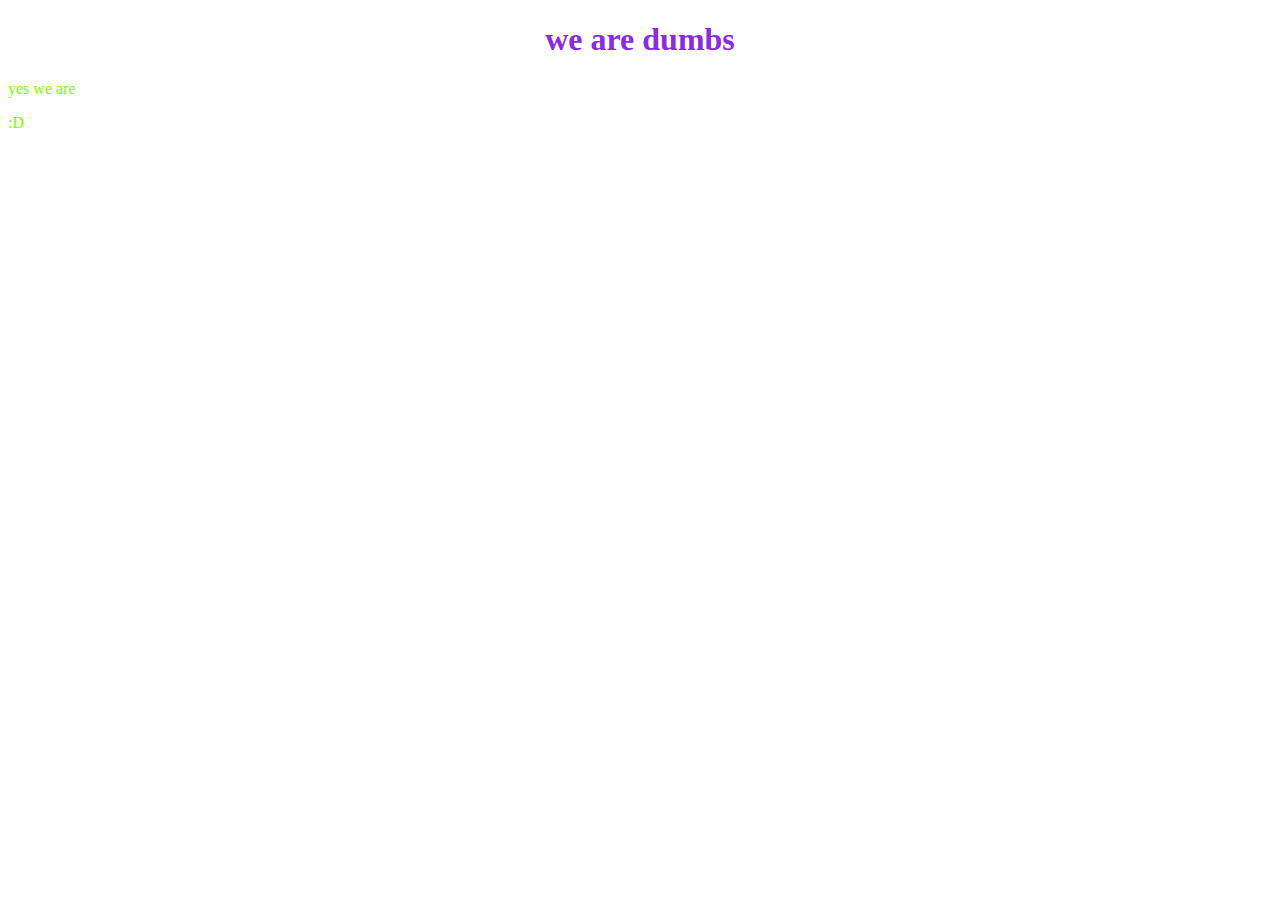
<file: index.html>
<!DOCTYPE html>
<html lang="en">
<head>
    <meta charset="UTF-8">
    <meta http-equiv="X-UA-Compatible" content="IE=edge">
    <meta name="viewport" content="width=device-width, initial-scale=1.0">
    <title>Document</title>
    <link rel="stylesheet" href="./css/style.css">
</head>
<body>
    <h1>we are dumbs</h1>

    <p>yes we are</p>
    <p>:D</p>
</body>
</html>
</file>
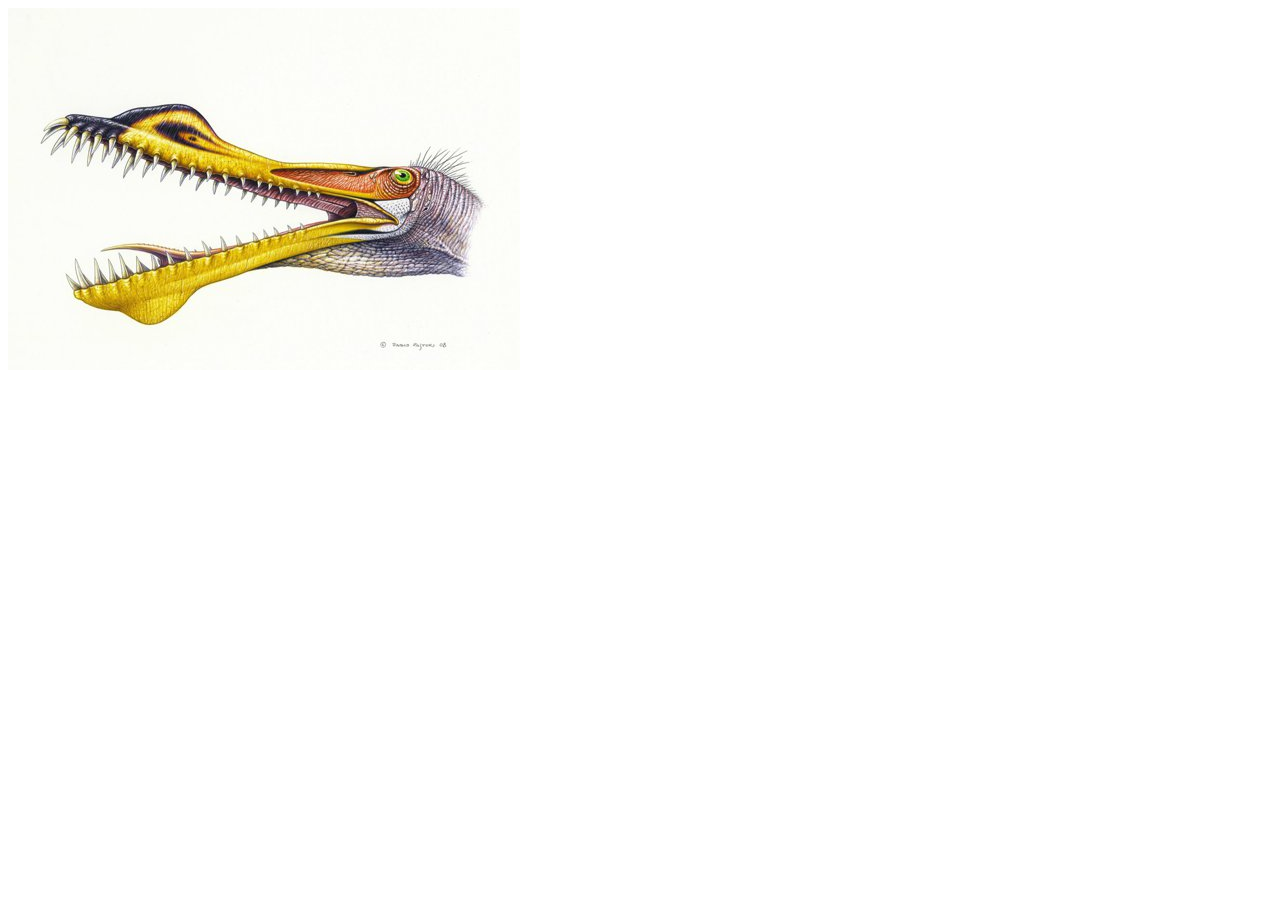
<file: articl2.html>
<!DOCTYPE html>
<html lang="en">
<head>
    <meta charset="UTF-8">
    <meta http-equiv="X-UA-Compatible" content="IE=edge">
    <meta name="viewport" content="width=device-width, initial-scale=1.0">
    <title>Document</title>
    <link rel="stylesheet" href="css/style.css">
</head>
<body>
<img class="img" src="./img/541760ed71d7f99e6f274816a080e13696bb7950r1-1063-752v2_00.jpg" alt="">
    
</body>
</html>
</file>
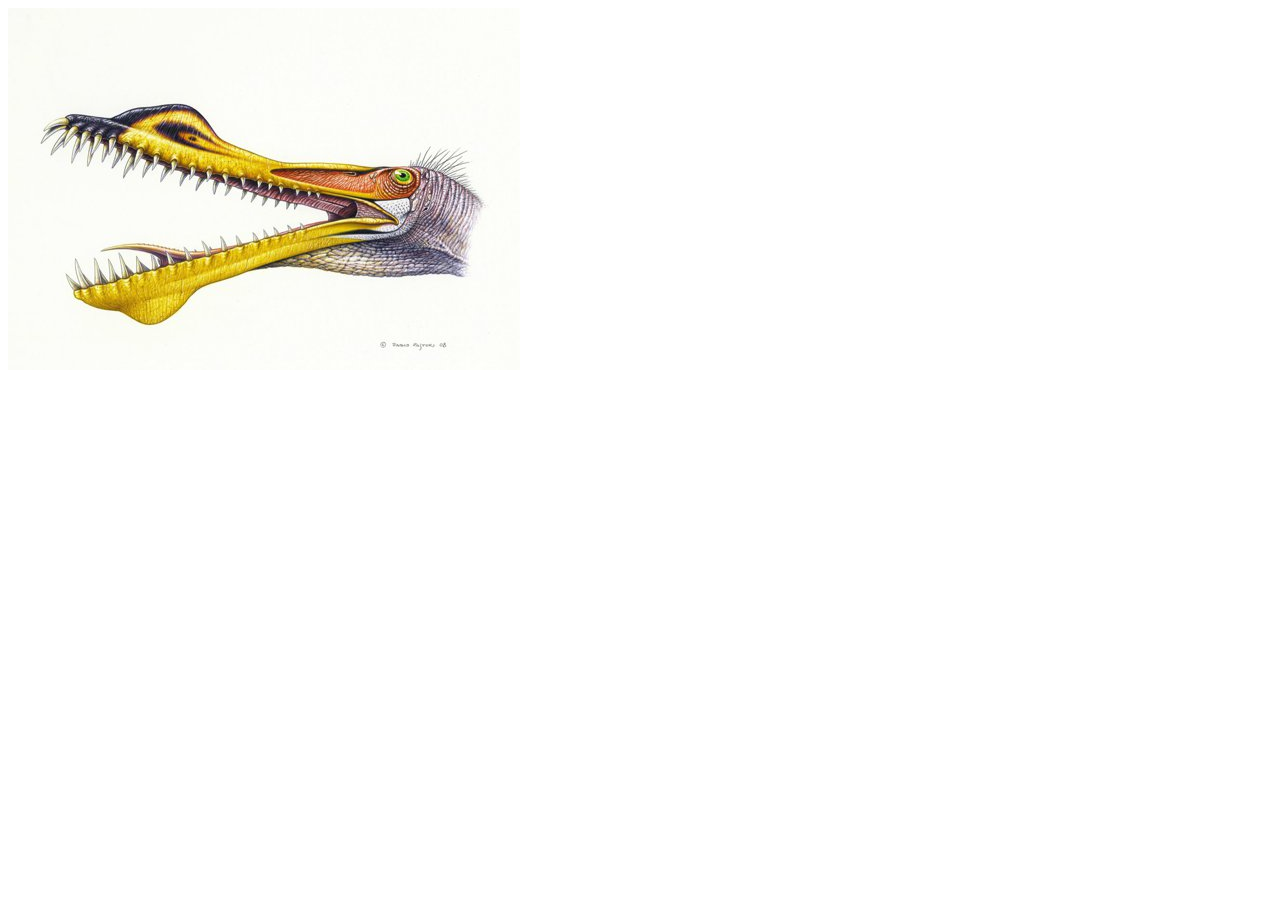
<file: article2.html>
<!DOCTYPE html>
<html lang="en">
<head>
    <meta charset="UTF-8">
    <meta http-equiv="X-UA-Compatible" content="IE=edge">
    <meta name="viewport" content="width=device-width, initial-scale=1.0">
    <title>Document</title>
    <link rel="stylesheet" href="css/style2.css">
</head>
<body>
<img class="img" src="./img/541760ed71d7f99e6f274816a080e13696bb7950r1-1063-752v2_00.jpg" alt="">
    
</body>
</html>
</file>
<file: css/style.css>
h1{
    text-align: center;
    color: blueviolet;
}
p{
    color: chartreuse;
}
li{
    color: blue;
}
</file>
<file: css/style2.css>
img{
    align-items: center;
}
</file>
